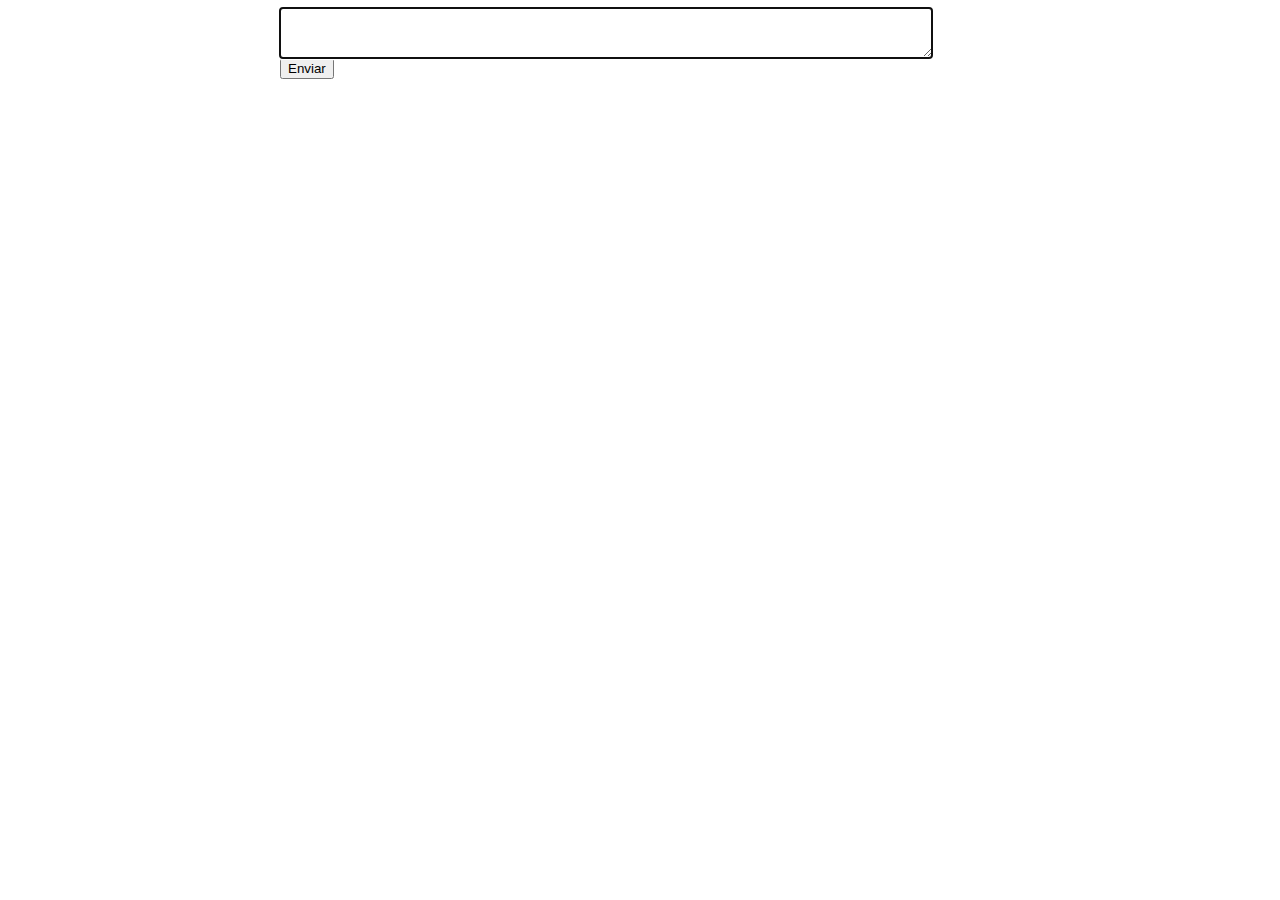
<file: index.html>
<!DOCTYPE html>
<html lang="en">
<head>
    <meta charset="UTF-8">
    <meta name="viewport" content="width=device-width, initial-scale=1.0">
    <title>Document</title>
    
    <link rel="stylesheet" href="estilos.css" />
</head>
<body>
    <div id="root">
        <form action="https://jsonplaceholder.typicode.com/todos" method="post" id="mainForm">
            <textarea autofocus style="min-height: 45px;"></textarea>
            <input type="submit" value="Enviar">
        </form>
        
        <ul></ul>
    </div>
    <script src="index_3.js"></script> 
    <!-- <script src="./index.js" type="module"></script> -->
    
</body>
</html>
</file>
<file: estilos.css>
#root {
    width: 720px;
    max-width: 90%;
    margin: 0 auto;
    height: 100px;
}

#root ul{
    margin: 0;
    padding: 0;
}

li input [type="text"], textarea{
    display: block;
    width: 90%;
    border: 1px;
    border-bottom: solid 1px #eee;
}
[data-prev-tag="H1"], h1{
    font-size: 1em;
}

li h1 a{
    color: black;
}
li{
    position: relative;
}
.close{
    position: absolute;
    right: 1em;
    top: 10px; 
    display: inline;
    font-size: 1em;
    cursor: pointer;
    border-bottom: solid 1px black;
}
li.close:hover, li .close:focus {
    background-color: #eee;
}
li .close:focus {
    outline: none;
}
</file>
